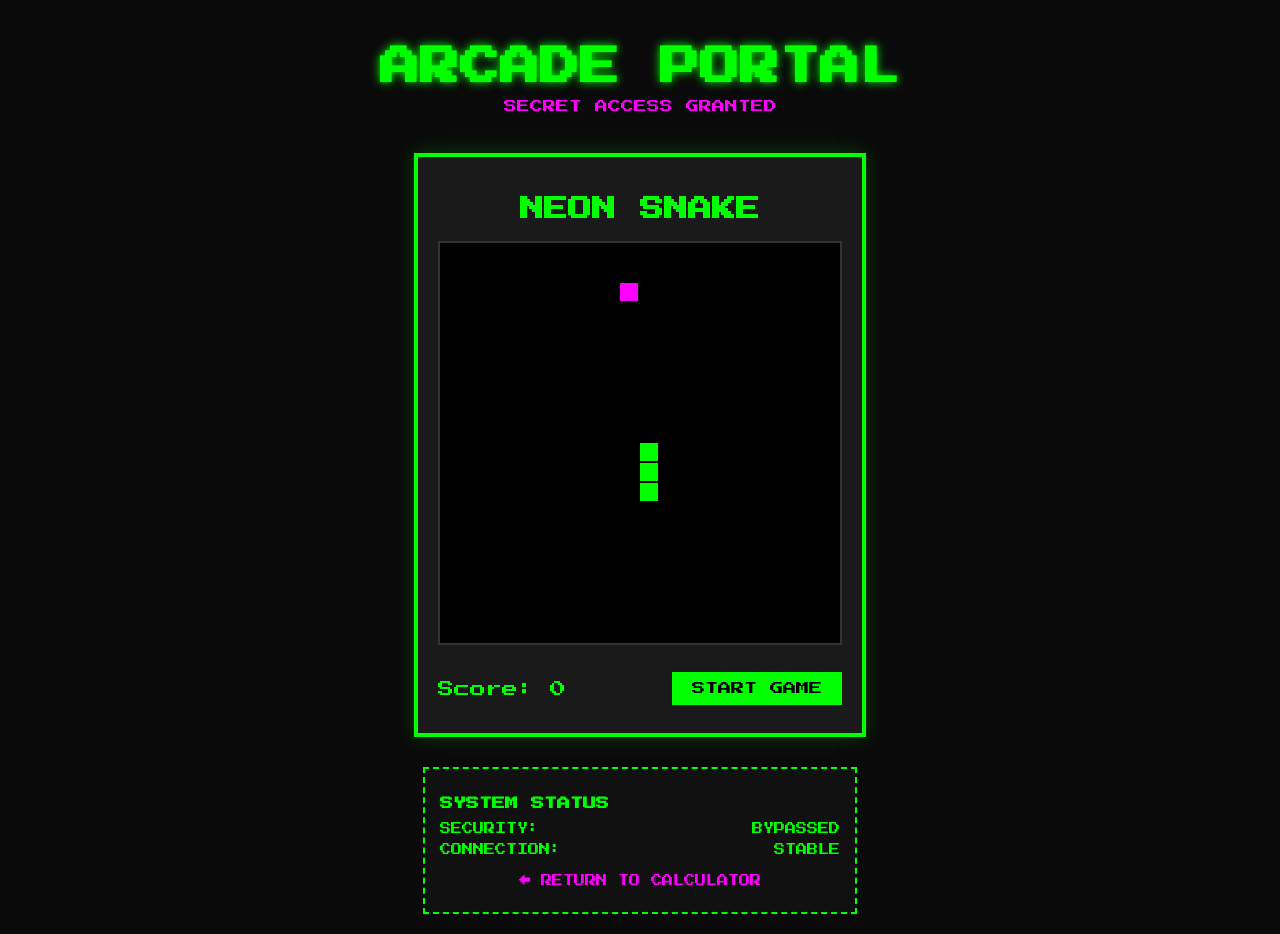
<file: public/games/index.html>
<!DOCTYPE html>
<html lang="en">
<head>
    <meta charset="UTF-8">
    <meta name="viewport" content="width=device-width, initial-scale=1.0">
    <title>Retro Games Hub</title>
    <link rel="stylesheet" href="style.css">
    <link href="https://fonts.googleapis.com/css2?family=Press+Start+2P&display=swap" rel="stylesheet">
</head>
<body>
    <div class="container">
        <header>
            <h1>ARCADE PORTAL</h1>
            <p>SECRET ACCESS GRANTED</p>
        </header>

        <main>
            <div class="game-card" id="snake-card">
                <h2>NEON SNAKE</h2>
                <canvas id="snakeGame" width="400" height="400"></canvas>
                <div class="controls">
                    <p>Score: <span id="score">0</span></p>
                    <button id="startBtn">START GAME</button>
                </div>
            </div>
            
            <div class="info-panel">
                <h3>SYSTEM STATUS</h3>
                <div class="status-row">
                    <span>SECURITY:</span>
                    <span class="status-ok">BYPASSED</span>
                </div>
                <div class="status-row">
                    <span>CONNECTION:</span>
                    <span class="status-ok">STABLE</span>
                </div>
                <p class="back-link"><a href="/">← RETURN TO CALCULATOR</a></p>
            </div>
        </main>
    </div>
    <script src="script.js"></script>
</body>
</html>
</file>
<file: public/games/style.css>
body {
    background-color: #0a0a0a;
    color: #00ff00;
    font-family: 'Press Start 2P', cursive;
    margin: 0;
    display: flex;
    justify-content: center;
    align-items: center;
    min-height: 100vh;
    overflow-x: hidden;
}

.container {
    max-width: 800px;
    width: 100%;
    padding: 20px;
    text-align: center;
}

header h1 {
    font-size: 2.5rem;
    margin-bottom: 10px;
    text-shadow: 0 0 10px #00ff00;
}

header p {
    font-size: 0.8rem;
    color: #ff00ff;
    margin-bottom: 40px;
}

main {
    display: flex;
    flex-direction: column;
    align-items: center;
    gap: 30px;
}

.game-card {
    background: #1a1a1a;
    border: 4px solid #00ff00;
    padding: 20px;
    box-shadow: 0 0 20px rgba(0, 255, 0, 0.2);
}

canvas {
    background: #000;
    border: 2px solid #333;
    display: block;
    margin: 20px auto;
}

.controls {
    display: flex;
    justify-content: space-between;
    align-items: center;
    margin-top: 10px;
}

button {
    background: #00ff00;
    color: #000;
    border: none;
    padding: 10px 20px;
    font-family: 'Press Start 2P', cursive;
    cursor: pointer;
    transition: all 0.2s;
}

button:hover {
    background: #fff;
    box-shadow: 0 0 10px #fff;
}

.info-panel {
    width: 100%;
    max-width: 400px;
    background: #111;
    border: 2px dashed #00ff00;
    padding: 15px;
    text-align: left;
    font-size: 0.7rem;
}

.status-row {
    display: flex;
    justify-content: space-between;
    margin: 10px 0;
}

.status-ok {
    color: #00ff00;
}

.back-link {
    margin-top: 20px;
    text-align: center;
}

.back-link a {
    color: #ff00ff;
    text-decoration: none;
}

.back-link a:hover {
    text-decoration: underline;
}
</file>
